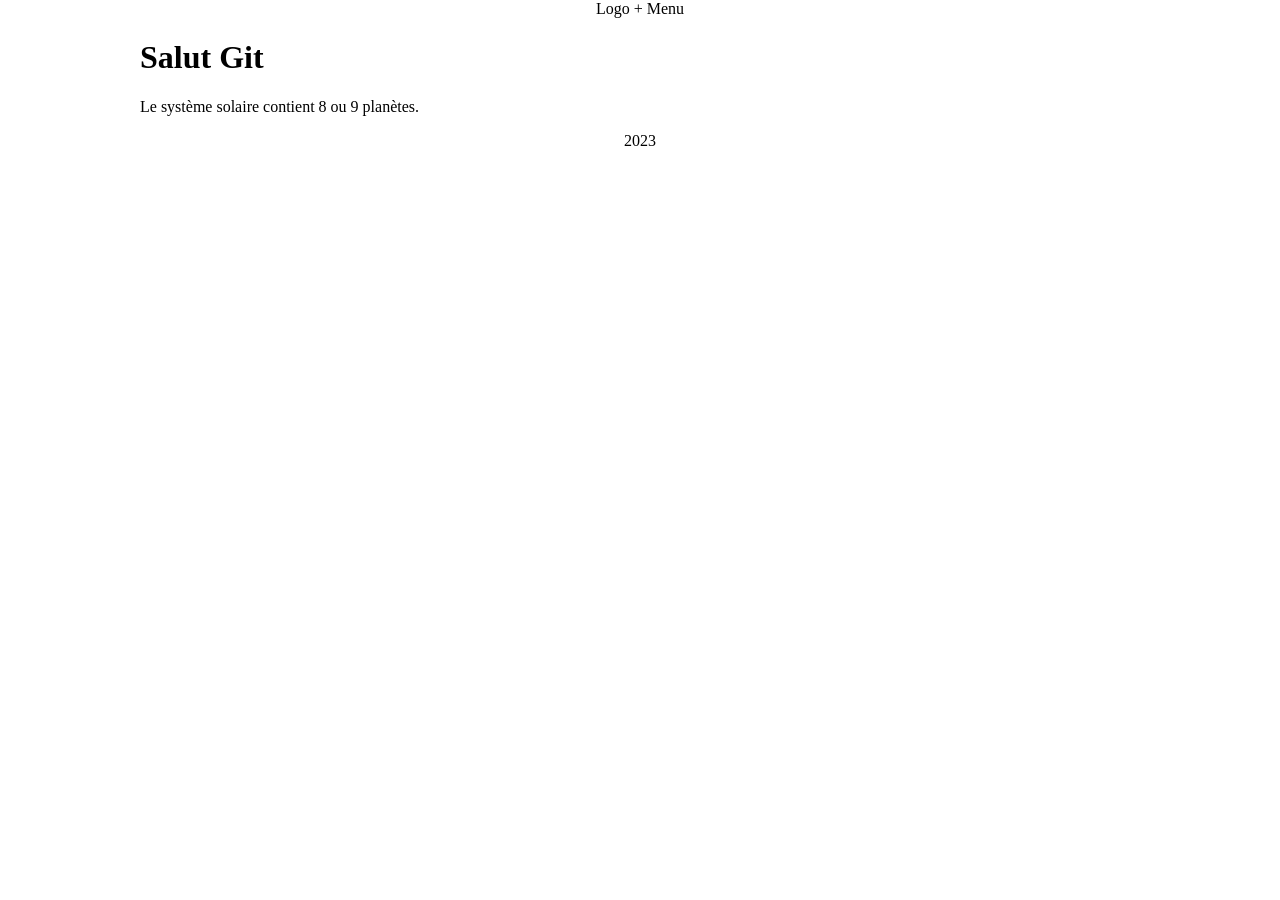
<file: index.html>
<!DOCTYPE html>
<html lang="fr">
<head>
    <meta charset="UTF-8">
    <meta name="viewport" content="width=device-width, initial-scale=1.0">
    <title>Git</title>
    <link rel="stylesheet" href="style.css">
</head>
<body>
    <header class="blue border">
        Logo + Menu
    </header>

    <h1>Salut Git</h1>
    <p>Le système solaire contient 8 ou 9 planètes.</p>

    <footer>
        2023
    </footer>
</body>
</html>
</file>
<file: style.css>
body {
    max-width: 1000px;
    margin: auto;
}

header, footer {
    text-align: center;
}
</file>
